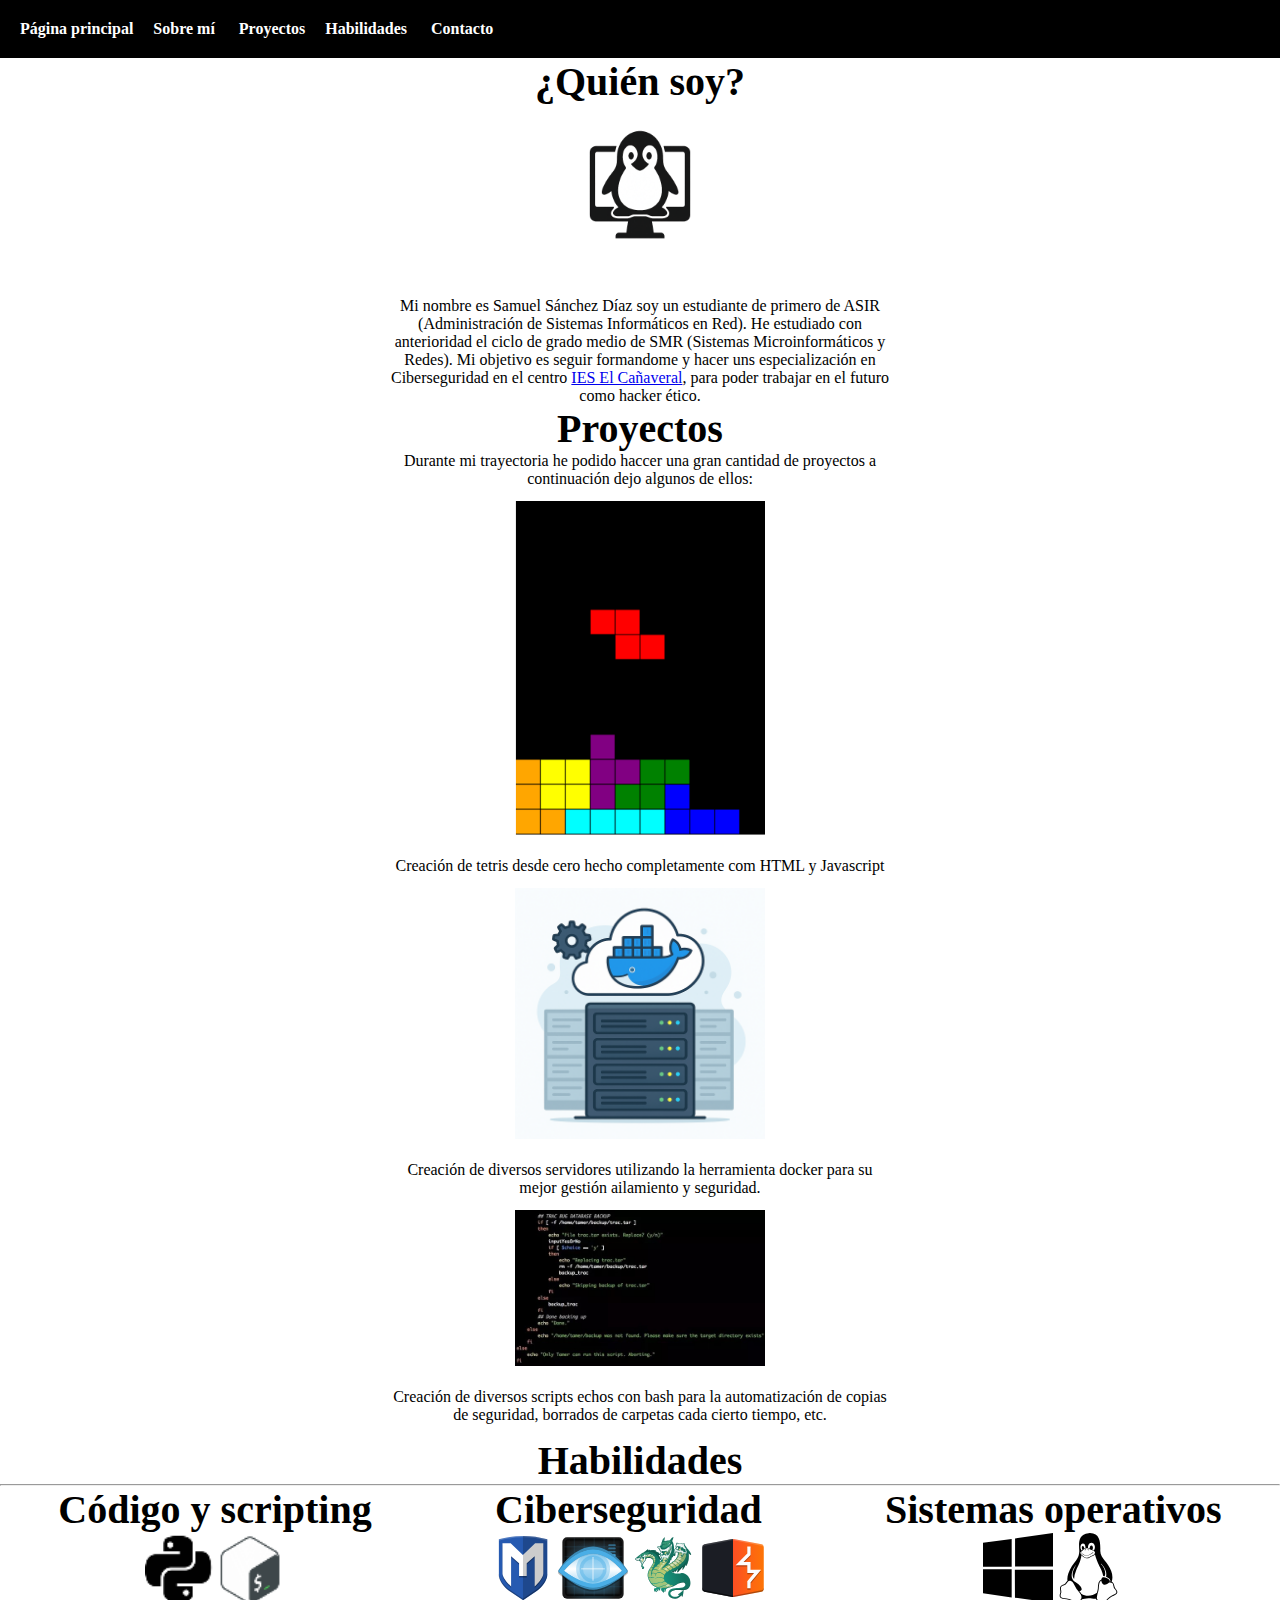
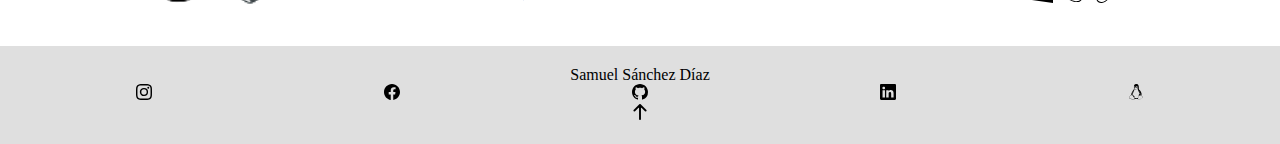
<file: index.html>
<!DOCTYPE html>
<html lang="es">

<head>
    <meta charset="UTF-8">
    <meta name="viewport" content="width=device-width, initial-scale=1.0">
    <title>Portfolio Samuel Sánchez Díaz</title>
    <link rel="stylesheet" href="   ./css/stylesheet.css">
</head>

<body>
    <!--Nav-->
    <header>
        <div>
            <nav id="nav"><strong><a href="./index.html"> Página principal</a><a href="#sobremi">Sobre mí</a> <a
                        href="#proyectos">Proyectos</a><a href="#habilidades">Habilidades</a> <a
                        href="./html/contacto.html">Contacto</a></strong></nav>
        </div>
    </header>
    <!--Apartado Sobremi -->
    <main>
        <section id="sobremi">

            <h2>¿Quién soy?</h2>
            <nav>
                <img src="./imagenes/logo_personal.png" alt="logo_personal">
            </nav>
            <p>
                Mi nombre es Samuel Sánchez Díaz soy un estudiante de primero de ASIR (Administración de Sistemas
                Informáticos en Red). He estudiado con anterioridad el ciclo de grado medio de SMR (Sistemas
                Microinformáticos y Redes). Mi objetivo es seguir formandome y hacer uns especialización en
                Ciberseguridad en el centro <a href="https://site.educa.madrid.org/ies.elcanaveral.mostoles/">IES El
                    Cañaveral</a>, para poder trabajar en el futuro como hacker ético.
            </p>

        </section>

        <!--Apartado proyectos -->
        <section id="proyectos">
            <h2>Proyectos</h2>
            <p>
                Durante mi trayectoria he podido haccer una gran cantidad de proyectos a continuación dejo algunos de
                ellos:
            </p>
            <div>
                <p>
                    <img src="./imagenes/tetris.png" alt="Tetris">
                    <br><br>
                    Creación de tetris desde cero hecho completamente com HTML y Javascript
                </p>
            </div>
            <div>
                <p><img src="./imagenes/docker.png" alt="Docker">
                    <br><br>
                    Creación de diversos servidores utilizando la herramienta docker para su mejor gestión ailamiento y
                    seguridad.
                </p>
            </div>
            <div>
                <p><img src="./imagenes/script.jpeg" alt="Scripts">
                    <br><br>
                    Creación de diversos scripts echos con bash para la automatización de copias de seguridad, borrados
                    de carpetas cada cierto tiempo, etc.
                </p>
            </div>



        </section>

        <!--Apartado habilidades -->
        <h2 id="habilidades">Habilidades</h2>
        <hr>
        <section class="habilidades">

            <div id="codigo">
                <h2>Código y scripting</h2>
                <div>
                    <a href="https://www.python.org/"><img src="./imagenes/python.png" alt="Python"></a>
                    <img src="./imagenes/bash.png" alt="Bash">
                </div>
            </div>

            <div id="ciberseguridad">
                <h2>Ciberseguridad</h2>
                <div>
                    <a href="https://www.kali.org/tools/metasploit-framework/"><img src="./imagenes/metasploit.svg"
                            alt="metasploit"></a>
                    <a href="https://www.kali.org/tools/nmap/"><img src="./imagenes/nmap.svg" alt="Nmap"></a>
                    <a href="https://www.kali.org/tools/hydra/"><img src="./imagenes/hydra.svg" alt="Hydra"></a>
                    <a href="https://www.kali.org/tools/burpsuite/"><img src="./imagenes/burpsuite-logo.svg"
                            alt="burpsuite-logo.svg"></a>
                </div>
            </div>

            <div id="sistemas">
                <h2>Sistemas operativos</h2>
                <div>
                    <a href="https://www.microsoft.com/es-es/windows"><img src="./imagenes/windows.svg"
                            alt="Windows"></a>
                    <a href="https://es.wikipedia.org/wiki/GNU/Linux"><img src="./imagenes/tux.svg" alt="Linux"></a>
                </div>
            </div>

        </section>


    </main>
    <!--Footer-->
    <footer>
        <p>Samuel Sánchez Díaz</p>
        <div><a href="https://www.instagram.com/"><img src="./imagenes/instagram.svg" alt="instagram"></a> <a
                href="https://www.facebook.com/?locale=es_ES"><img src="./imagenes/facebook.svg" alt="facebook"></a> <a
                href="https://github.com/"><img src="./imagenes/github.svg" alt="github"></a> <a
                href="https://es.linkedin.com/"><img src="./imagenes/linkedin.svg" alt="linkedin"></a> <a
                href="https://linuxmint.com/"><img src="./imagenes/tux.svg" alt="linux"></a></div>

        <div><a href="#nav"><img src="./imagenes/flecha.png" height="16" width="16" alt="flecha"></a></div>
    </footer>
</body>

</html>
</file>
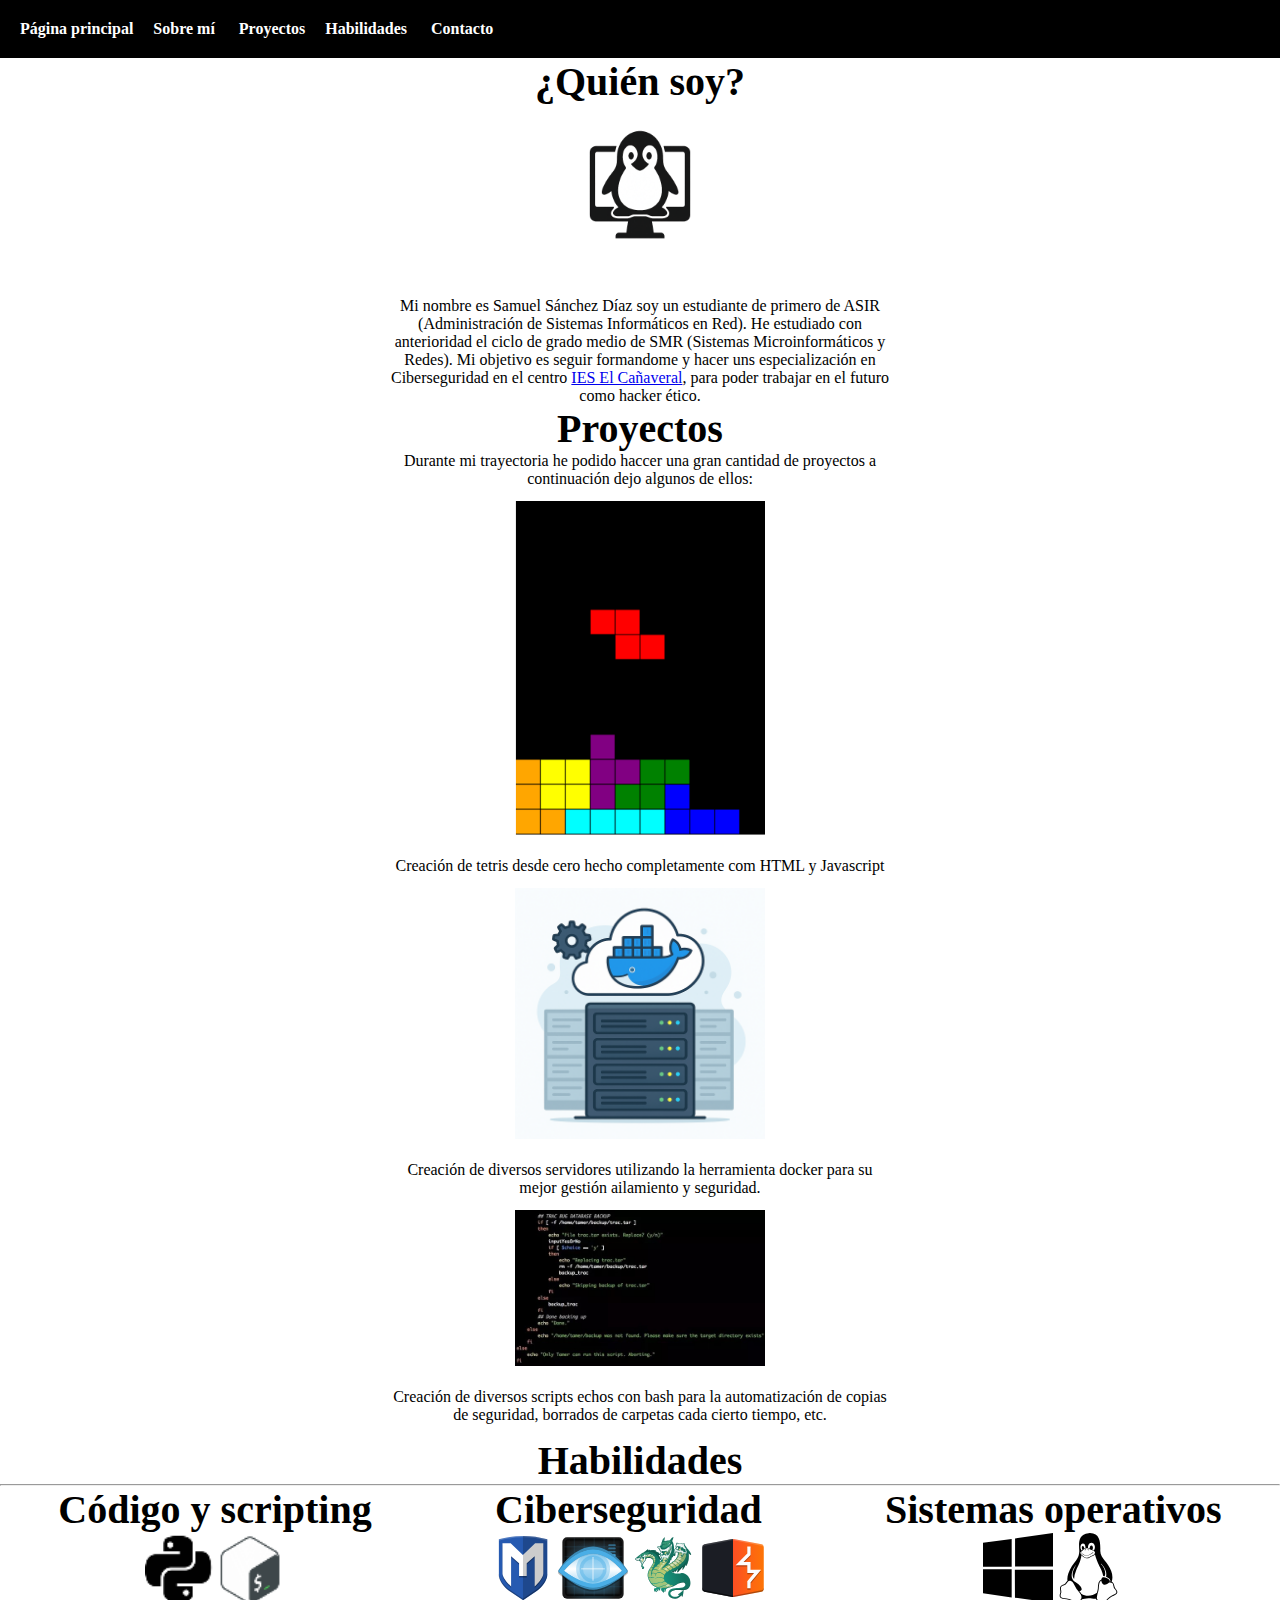
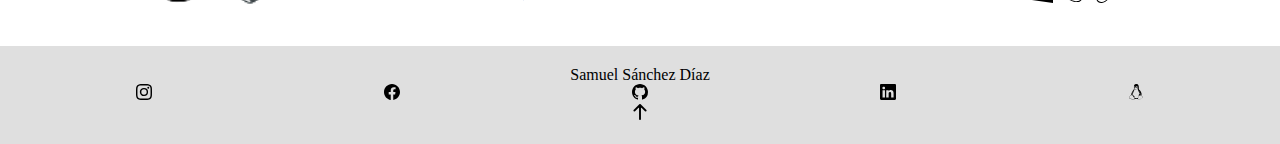
<file: portfolio/html/index.html>
<!DOCTYPE html>
<html lang="es">

<head>
    <meta charset="UTF-8">
    <meta name="viewport" content="width=device-width, initial-scale=1.0">
    <title>Portfolio Samuel Sánchez Díaz</title>
    <link rel="stylesheet" href="../css/stylesheet.css">
</head>

<body>
    <!--Nav-->
    <header>
        <div>
            <nav id="nav"><strong><a href="./index.html"> Página principal</a><a href="#sobremi">Sobre mí</a> <a
                        href="#proyectos">Proyectos</a><a href="#habilidades">Habilidades</a> <a
                        href="./contacto.html">Contacto</a></strong></nav>
        </div>
    </header>
    <!--Apartado Sobremi -->
    <main>
        <section id="sobremi">

            <h2>¿Quién soy?</h2>
            <nav>
                <img src="../imagenes/logo_personal.png" alt="logo_personal">
            </nav>
            <p>
                Mi nombre es Samuel Sánchez Díaz soy un estudiante de primero de ASIR (Administración de Sistemas
                Informáticos en Red). He estudiado con anterioridad el ciclo de grado medio de SMR (Sistemas
                Microinformáticos y Redes). Mi objetivo es seguir formandome y hacer uns especialización en
                Ciberseguridad en el centro <a href="https://site.educa.madrid.org/ies.elcanaveral.mostoles/">IES El
                    Cañaveral</a>, para poder trabajar en el futuro como hacker ético.
            </p>

        </section>

        <!--Apartado proyectos -->
        <section id="proyectos">
            <h2>Proyectos</h2>
            <p>
                Durante mi trayectoria he podido haccer una gran cantidad de proyectos a continuación dejo algunos de
                ellos:
            </p>
            <div>
                <p>
                    <img src="../imagenes/tetris.png" alt="Tetris">
                    <br><br>
                    Creación de tetris desde cero hecho completamente com HTML y Javascript
                </p>
            </div>
            <div>
                <p><img src="../imagenes/docker.png" alt="Docker">
                    <br><br>
                    Creación de diversos servidores utilizando la herramienta docker para su mejor gestión ailamiento y
                    seguridad.
                </p>
            </div>
            <div>
                <p><img src="../imagenes/script.jpeg" alt="Scripts">
                    <br><br>
                    Creación de diversos scripts echos con bash para la automatización de copias de seguridad, borrados
                    de carpetas cada cierto tiempo, etc.
                </p>
            </div>



        </section>

        <!--Apartado habilidades -->
        <h2 id="habilidades">Habilidades</h2>
        <hr>
        <section class="habilidades">

            <div id="codigo">
                <h2>Código y scripting</h2>
                <div>
                    <a href="https://www.python.org/"><img src="../imagenes/python.png" alt="Python"></a>
                    <img src="../imagenes/bash.png" alt="Bash">
                </div>
            </div>

            <div id="ciberseguridad">
                <h2>Ciberseguridad</h2>
                <div>
                    <a href="https://www.kali.org/tools/metasploit-framework/"><img src="../imagenes/metasploit.svg"
                            alt="metasploit"></a>
                    <a href="https://www.kali.org/tools/nmap/"><img src="../imagenes/nmap.svg" alt="Nmap"></a>
                    <a href="https://www.kali.org/tools/hydra/"><img src="../imagenes/hydra.svg" alt="Hydra"></a>
                    <a href="https://www.kali.org/tools/burpsuite/"><img src="../imagenes/burpsuite-logo.svg"
                            alt="burpsuite-logo.svg"></a>
                </div>
            </div>

            <div id="sistemas">
                <h2>Sistemas operativos</h2>
                <div>
                    <a href="https://www.microsoft.com/es-es/windows"><img src="../imagenes/windows.svg"
                            alt="Windows"></a>
                    <a href="https://es.wikipedia.org/wiki/GNU/Linux"><img src="../imagenes/tux.svg" alt="Linux"></a>
                </div>
            </div>

        </section>


    </main>
    <!--Footer-->
    <footer>
        <p>Samuel Sánchez Díaz</p>
        <div><a href="https://www.instagram.com/"><img src="../imagenes/instagram.svg" alt="instagram"></a> <a
                href="https://www.facebook.com/?locale=es_ES"><img src="../imagenes/facebook.svg" alt="facebook"></a> <a
                href="https://github.com/"><img src="../imagenes/github.svg" alt="github"></a> <a
                href="https://es.linkedin.com/"><img src="../imagenes/linkedin.svg" alt="linkedin"></a> <a
                href="https://linuxmint.com/"><img src="../imagenes/tux.svg" alt="linux"></a></div>

        <div><a href="#nav"><img src="../imagenes/flecha.png" height="16" width="16" alt="flecha"></a></div>
    </footer>
</body>

</html>
</file>
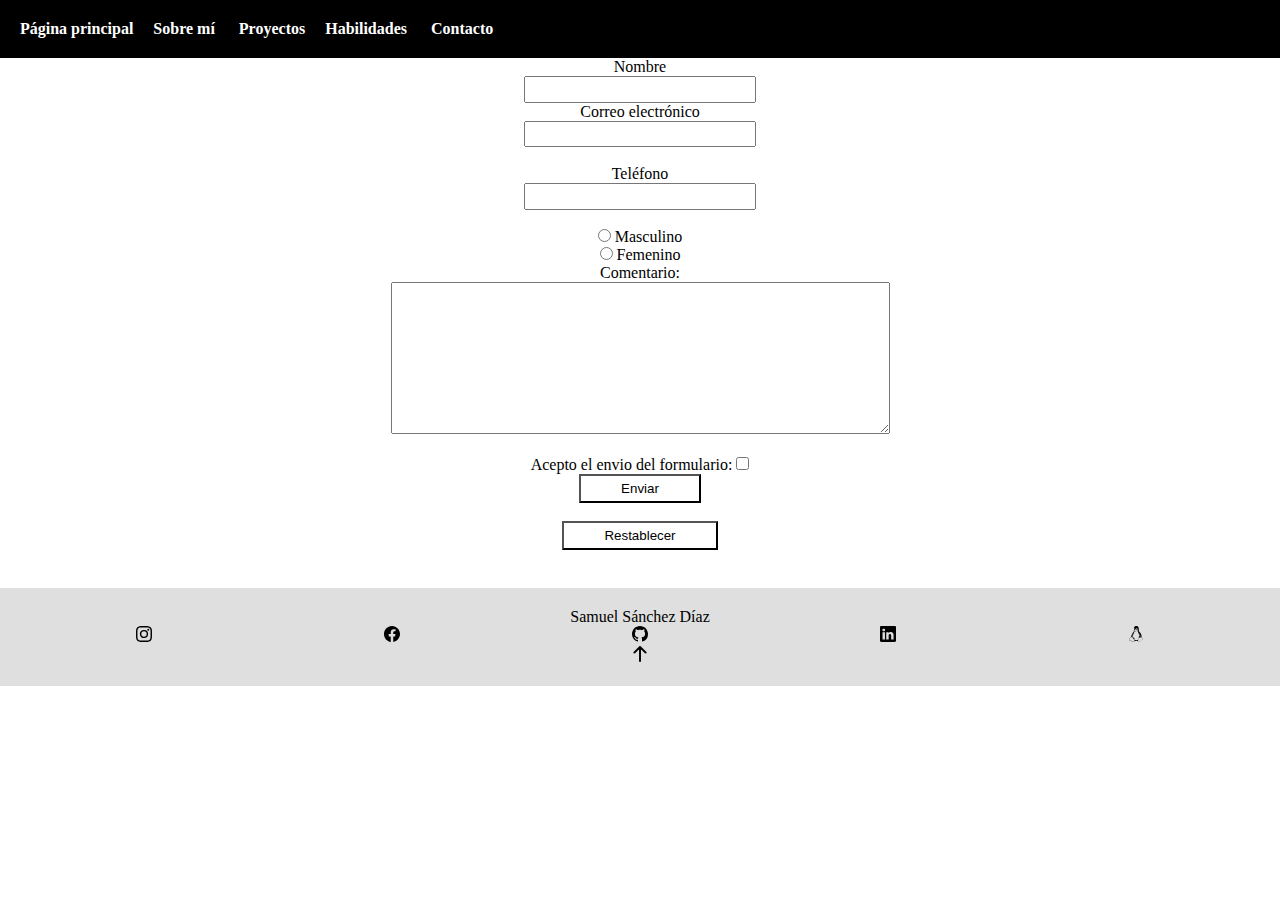
<file: html/contacto.html>
<!DOCTYPE html>
<html lang="es">

<head>
    <meta charset="UTF-8">
    <meta name="viewport" content="width=device-width, initial-scale=1.0">
    <title>Contacto</title>
    <link rel="stylesheet" href="../css/stylesheet.css">
</head>

<body>
    <!--Nav-->
    <header>
        <div>
            <nav><strong><a href="../index.html"> Página principal</a><a href="#">Sobre mí</a> <a
                        href="#">Proyectos</a><a href="#">Habilidades</a> <a
                        href="./contacto.html">Contacto</a></strong></nav>
        </div>
    </header>
    <main>

        <!--Formulario-->
        <form>
            <label>
                Nombre<br><input type="text" name="nombre" required>
            </label>
            <label>
                Correo electrónico<br><input type="email" name="correo" required>
            </label><br>
            <label>
                Teléfono<br><input type="tel" name="telefono" maxlength="9" required>
            </label><br>
            <label>
                <input type="radio" name="genero" value="M"> Masculino <br>

            </label>
            <label>
                <input type="radio" name="genero" value="F"> Femenino
            </label>

            <label class="textarea">
                Comentario:<br><textarea name="comentarios" rows="10" cols="60"></textarea>
            </label><br>
            <label>
                Acepto el envio del formulario: <input type="checkbox" name="acepto_terminos" required><br>
            </label>
            <label>
                <input class="button" type="submit" value="Enviar"> </label><label><br>
                <input class="button" type="reset" value="Restablecer"></label>


        </form>
    </main>
    <!--Footer-->
    <footer>
        <p>Samuel Sánchez Díaz</p>
        <div><a href="https://www.instagram.com/"><img src="../imagenes/instagram.svg" alt="instagram"></a> <a
                href="https://www.facebook.com/?locale=es_ES"><img src="../imagenes/facebook.svg" alt="facebook"></a> <a
                href="https://github.com/"><img src="../imagenes/github.svg" alt="github"></a> <a
                href="https://es.linkedin.com/"><img src="../imagenes/linkedin.svg" alt="linkedin"></a> <a
                href="https://linuxmint.com/"><img src="../imagenes/tux.svg" alt="linux"></a></div>

        <div><a href="#nav"><img src="../imagenes/flecha.png" height="16" width="16" alt="flecha"></a></div>
    </footer>
</body>

</html>
</file>
<file: css/stylesheet.css>
*{
    margin: 0;
    padding: 0;
}
body{
    background-color: white;
}
header{
    background-color: black;
    justify-content: space-between;
    display: flex;
    align-items: center;
    padding: 20px;
}
/*Barra de navegación */
nav{
    display: flex;
    justify-content: center;
    align-items: center;
}
nav a{
    text-decoration: none;
    color: white;
    margin-right: 20px;
    
}
/*Texto en el index*/
h2{
    text-align: center;
    font-size: 40px;
} 
p{
    width: 40%;
    margin-left: 30%;
    margin-right: 30%;
    text-align: center;
}
/*Apartado habilidades en index*/
.habilidades{
    display: flex;
    flex-direction: row;
    justify-content: space-around;
}
.habilidades img{
    height: 70px;
    width: 70px;
}
.habilidades div{
     display: flex; 
     align-items: center; 
     flex-direction: column; 
    }
.habilidades div div{
    display: flex;
    flex-direction: row;
}
/*Apartado Proyectos en index*/
#proyectos img{
    height: 40%;
    width: 50%;
}
#proyectos div{
    margin: 1%;
}
#sobremi img{
    height: 15%;
    width: 15%;
}
/*Footer*/
footer{
    padding: 20px;
    display: flex;
    flex-direction: column;    
    background-color: rgb(223, 223, 223);
    margin-top: 3%;
}
footer div{
    display: flex;
    flex-direction: row;
    justify-content: space-around;
}
/*Formulario */
form{
    display: flex;
    text-align: center;
    flex-direction: column;
}
.button{

    background-color: rgb(255, 255, 255);
    color: rgb(0, 0, 0);
    padding: 5px 40px;
}
.button:hover{
    background-color: rgb(0, 0, 0);
    color: rgb(255, 255, 255);
}
input{
    padding: 0.3% 2%;
}
</file>
<file: portfolio/css/stylesheet.css>
*{
    margin: 0;
    padding: 0;
}
body{
    background-color: white;
}
header{
    background-color: black;
    justify-content: space-between;
    display: flex;
    align-items: center;
    padding: 20px;
}
/*Barra de navegación */
nav{
    display: flex;
    justify-content: center;
    align-items: center;
}
nav a{
    text-decoration: none;
    color: white;
    margin-right: 20px;
    
}
/*Texto en el index*/
h2{
    text-align: center;
    font-size: 40px;
} 
p{
    width: 40%;
    margin-left: 30%;
    margin-right: 30%;
    text-align: center;
}
/*Apartado habilidades en index*/
.habilidades{
    display: flex;
    flex-direction: row;
    justify-content: space-around;
}
.habilidades img{
    height: 70px;
    width: 70px;
}
.habilidades div{
     display: flex; 
     align-items: center; 
     flex-direction: column; 
    }
.habilidades div div{
    display: flex;
    flex-direction: row;
}
/*Apartado Proyectos en index*/
#proyectos img{
    height: 40%;
    width: 50%;
}
#proyectos div{
    margin: 1%;
}
#sobremi img{
    height: 15%;
    width: 15%;
}
/*Footer*/
footer{
    padding: 20px;
    display: flex;
    flex-direction: column;    
    background-color: rgb(223, 223, 223);
    margin-top: 3%;
}
footer div{
    display: flex;
    flex-direction: row;
    justify-content: space-around;
}
/*Formulario */
form{
    display: flex;
    text-align: center;
    flex-direction: column;
}
.button{

    background-color: rgb(255, 255, 255);
    color: rgb(0, 0, 0);
    padding: 5px 40px;
}
.button:hover{
    background-color: rgb(0, 0, 0);
    color: rgb(255, 255, 255);
}
input{
    padding: 0.3% 2%;
}
</file>
